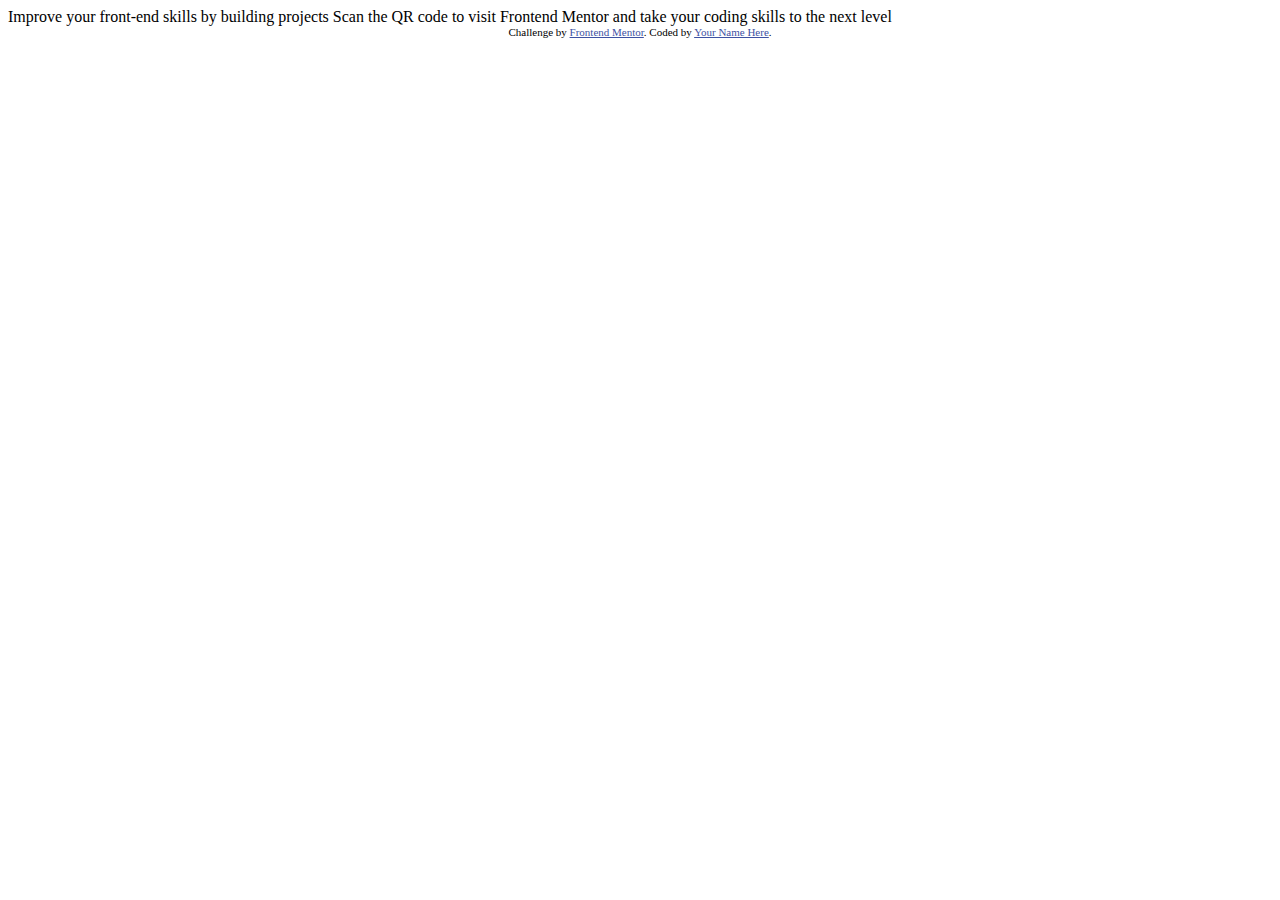
<file: development/qr-code-component-main/index.html>
<!DOCTYPE html>
<html lang="en">
<head>
  <meta charset="UTF-8">
  <meta name="viewport" content="width=device-width, initial-scale=1.0"> <!-- displays site properly based on user's device -->

  <link rel="icon" type="image/png" sizes="32x32" href="./images/favicon-32x32.png">
  
  <title>Frontend Mentor | QR code component</title>

  <!-- Feel free to remove these styles or customise in your own stylesheet 👍 -->
  <style>
    .attribution { font-size: 11px; text-align: center; }
    .attribution a { color: hsl(228, 45%, 44%); }
  </style>
</head>
<body>

  Improve your front-end skills by building projects

  Scan the QR code to visit Frontend Mentor and take your coding skills to the next level
  
  <div class="attribution">
    Challenge by <a href="https://www.frontendmentor.io?ref=challenge" target="_blank">Frontend Mentor</a>. 
    Coded by <a href="#">Your Name Here</a>.
  </div>
</body>
</html>
</file>
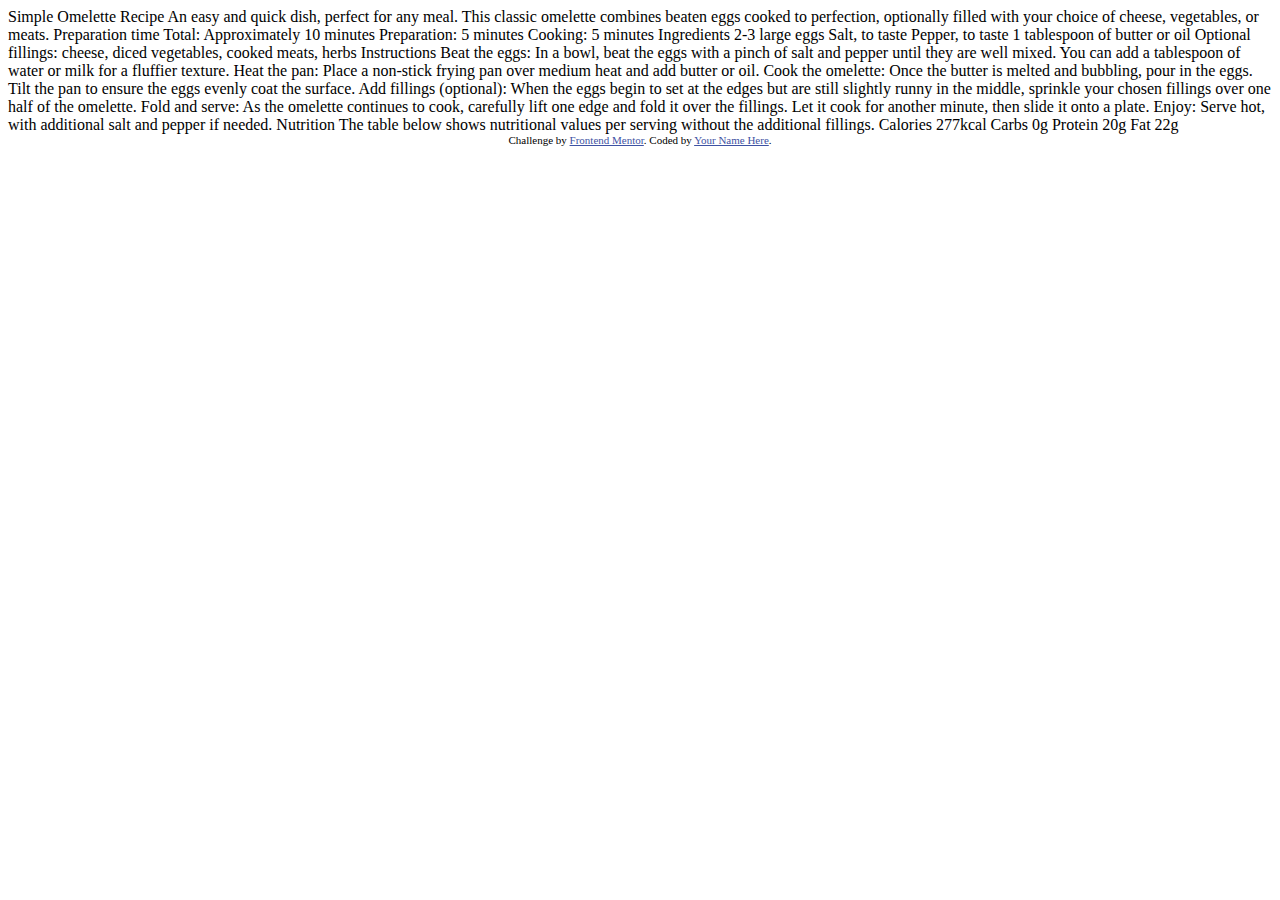
<file: development/recipe-page-main/index.html>
<!DOCTYPE html>
<html lang="en">
<head>
  <meta charset="UTF-8">
  <meta name="viewport" content="width=device-width, initial-scale=1.0"> <!-- displays site properly based on user's device -->

  <link rel="icon" type="image/png" sizes="32x32" href="./assets/images/favicon-32x32.png">
  
  <title>Frontend Mentor | Recipe page</title>

  <!-- Feel free to remove these styles or customise in your own stylesheet 👍 -->
  <style>
    .attribution { font-size: 11px; text-align: center; }
    .attribution a { color: hsl(228, 45%, 44%); }
  </style>
</head>
<body>

  Simple Omelette Recipe

  An easy and quick dish, perfect for any meal. This classic omelette combines beaten eggs cooked 
  to perfection, optionally filled with your choice of cheese, vegetables, or meats.

  Preparation time

  Total: Approximately 10 minutes
  Preparation: 5 minutes
  Cooking: 5 minutes

  Ingredients

  2-3 large eggs
  Salt, to taste
  Pepper, to taste
  1 tablespoon of butter or oil
  Optional fillings: cheese, diced vegetables, cooked meats, herbs

  Instructions

  Beat the eggs: In a bowl, beat the eggs with a pinch of salt and pepper until they are well mixed. 
  You can add a tablespoon of water or milk for a fluffier texture.

  Heat the pan: Place a non-stick frying pan over medium heat and add butter or oil.

  Cook the omelette: Once the butter is melted and bubbling, pour in the eggs. Tilt the pan to ensure 
  the eggs evenly coat the surface.

  Add fillings (optional): When the eggs begin to set at the edges but are still slightly runny in the 
  middle, sprinkle your chosen fillings over one half of the omelette.

  Fold and serve: As the omelette continues to cook, carefully lift one edge and fold it over the 
  fillings. Let it cook for another minute, then slide it onto a plate.

  Enjoy: Serve hot, with additional salt and pepper if needed.

  Nutrition

  The table below shows nutritional values per serving without the additional fillings.

  Calories
  277kcal

  Carbs
  0g

  Protein
  20g

  Fat
  22g
  
  <div class="attribution">
    Challenge by <a href="https://www.frontendmentor.io?ref=challenge" target="_blank">Frontend Mentor</a>. 
    Coded by <a href="#">Your Name Here</a>.
  </div>
</body>
</html>
</file>
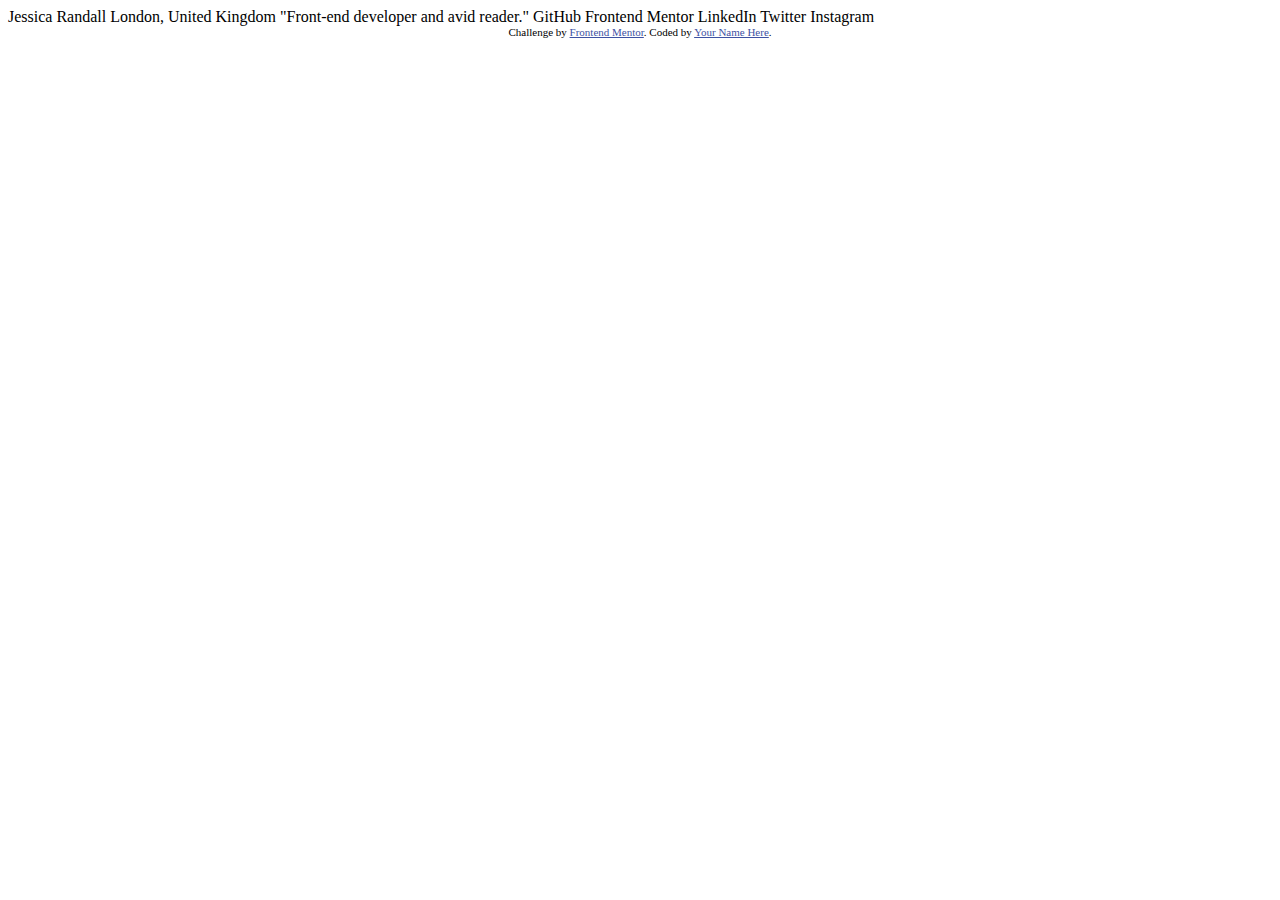
<file: development/social-links-profile-main/index.html>
<!DOCTYPE html>
<html lang="en">
  <head>
    <meta charset="UTF-8" />
    <meta name="viewport" content="width=device-width, initial-scale=1.0" />
    <!-- displays site properly based on user's device -->

    <link
      rel="icon"
      type="image/png"
      sizes="32x32"
      href="./assets/images/favicon-32x32.png"
    />

    <title>Frontend Mentor | Social links profile</title>

    <!-- Feel free to remove these styles or customise in your own stylesheet 👍 -->
    <style>
      .attribution {
        font-size: 11px;
        text-align: center;
      }
      .attribution a {
        color: hsl(228, 45%, 44%);
      }
    </style>
  </head>
  <body>
    Jessica Randall London, United Kingdom "Front-end developer and avid
    reader." GitHub Frontend Mentor LinkedIn Twitter Instagram

    <div class="attribution">
      Challenge by
      <a href="https://www.frontendmentor.io?ref=challenge" target="_blank"
        >Frontend Mentor</a
      >. Coded by <a href="#">Your Name Here</a>.
    </div>
  </body>
</html>
</file>
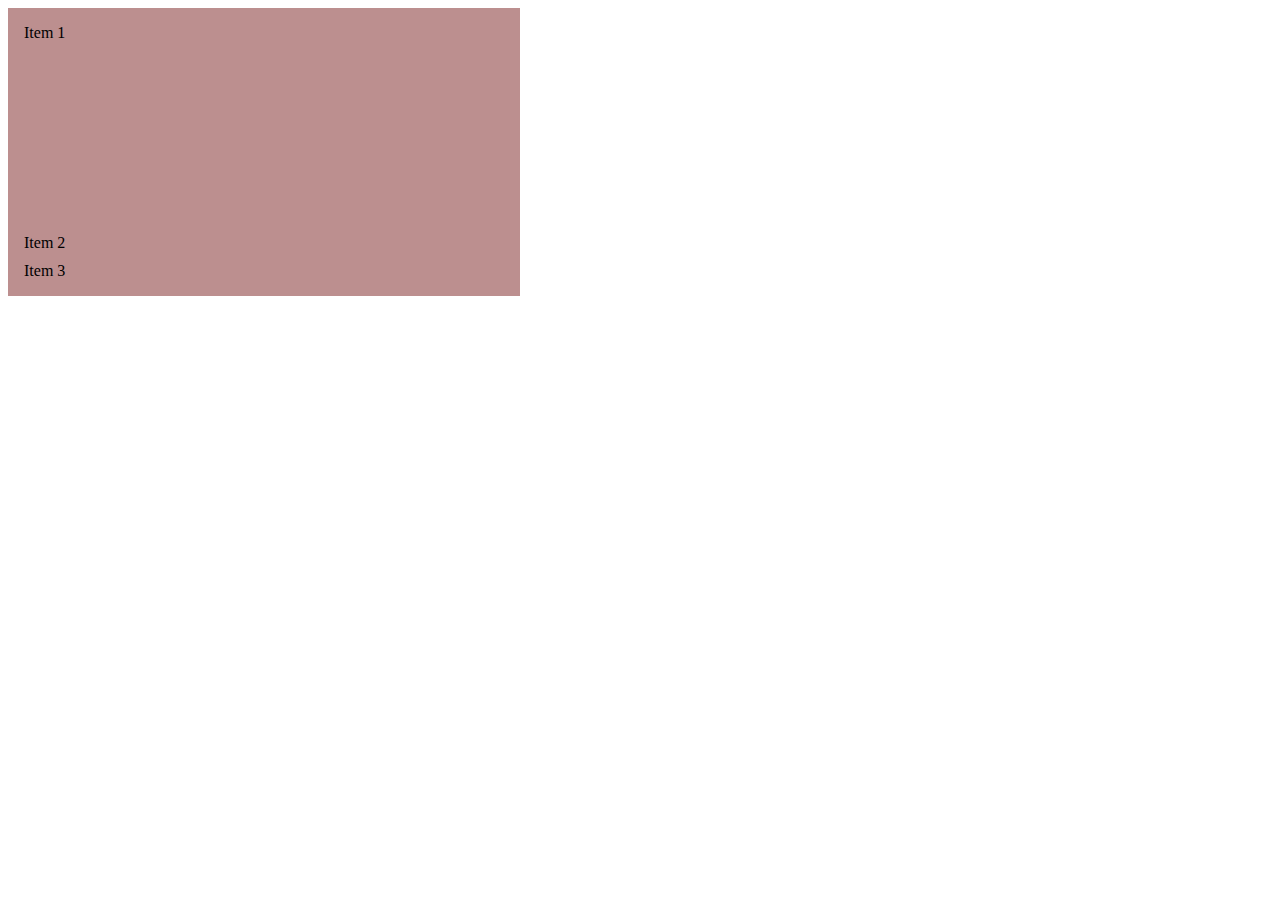
<file: building-responsive-layouts/product-preview-card-component-main/grid.html>
<!DOCTYPE html>
<html lang="en">
  <head>
    <meta charset="UTF-8" />
    <meta name="viewport" content="width=device-width, initial-scale=1.0" />
    <title>Document</title>
    <style>
      html {
        box-sizing: border-box;
      }

      .container {
        display: grid;
        grid-template-columns: minmax(0, 1fr);
        grid-template-rows: 200px auto;
        gap: 10px;
        background-color: rosybrown;
        padding: 1em;
        max-width: 30em;
      }
    </style>
  </head>
  <body>
    <div class="container">
      <div class="item">Item 1</div>
      <div class="item">Item 2</div>
      <div class="item">Item 3</div>
    </div>
  </body>
</html>
</file>
